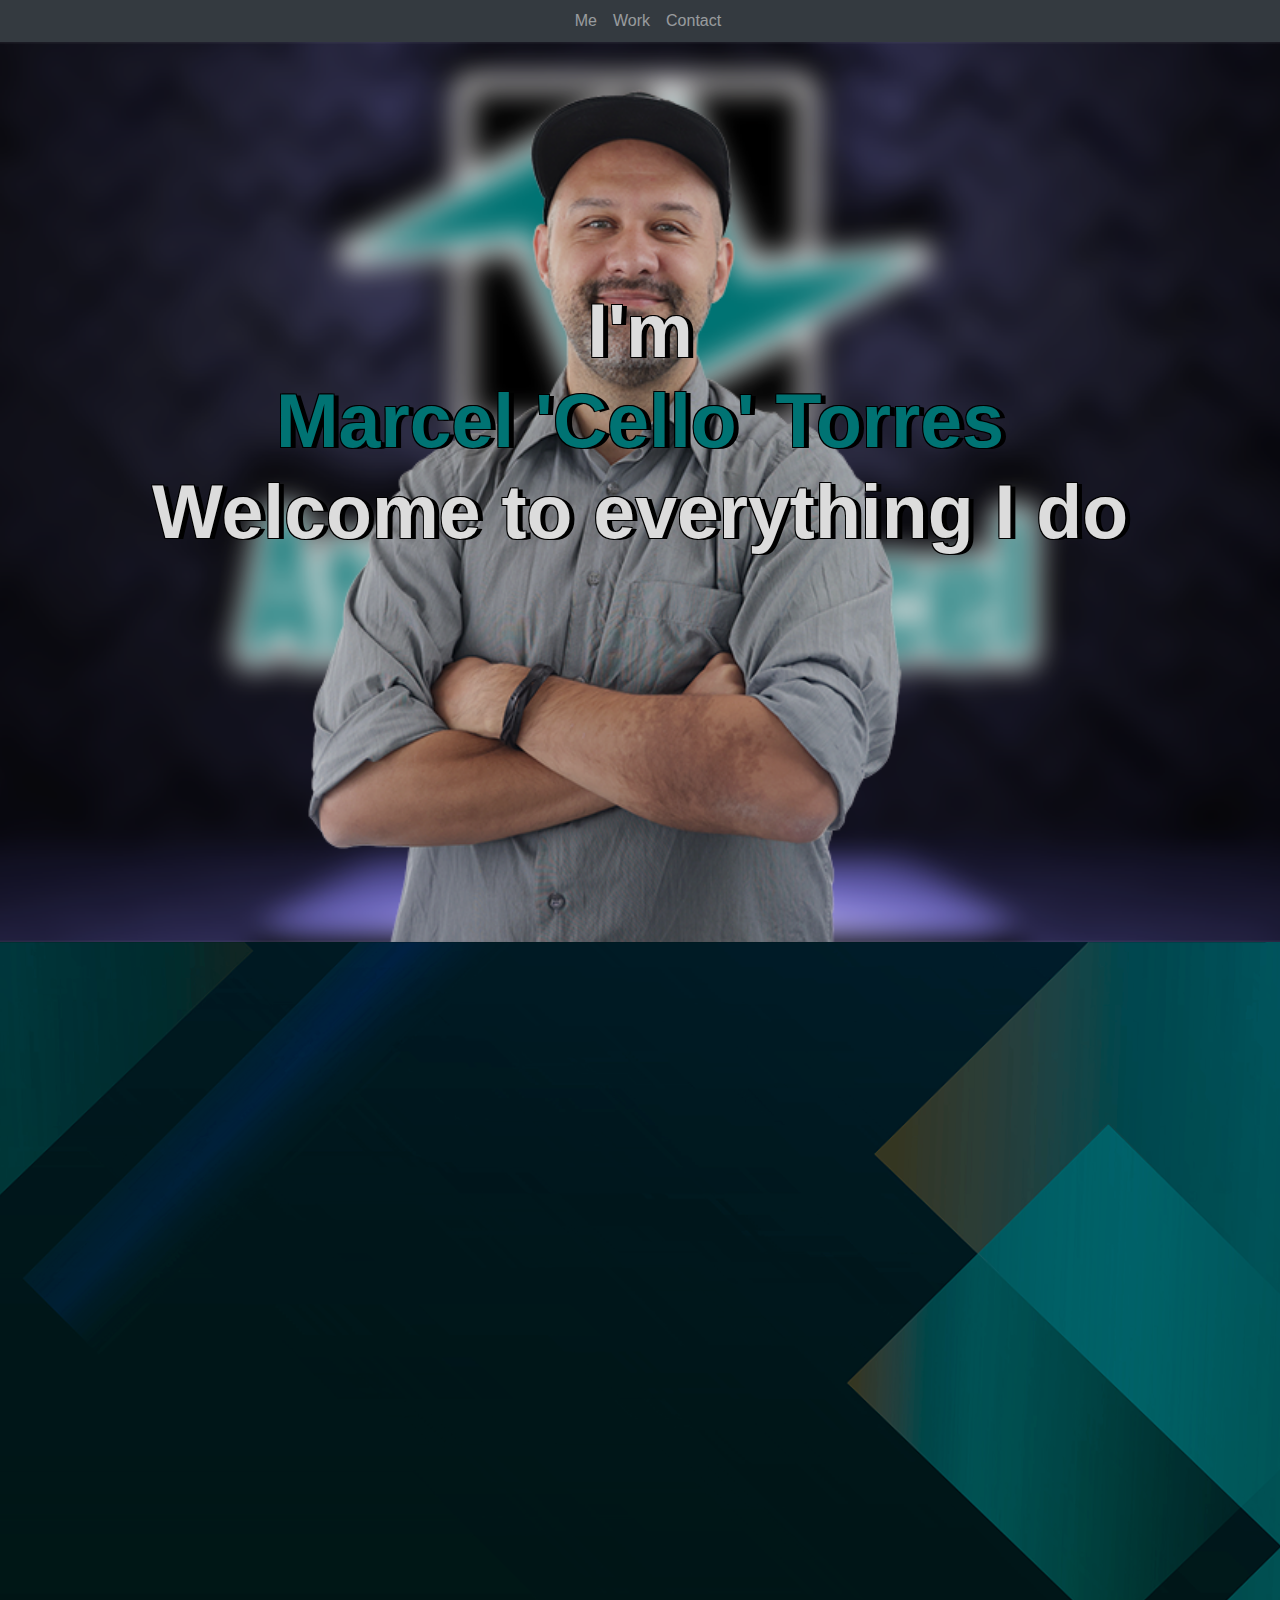
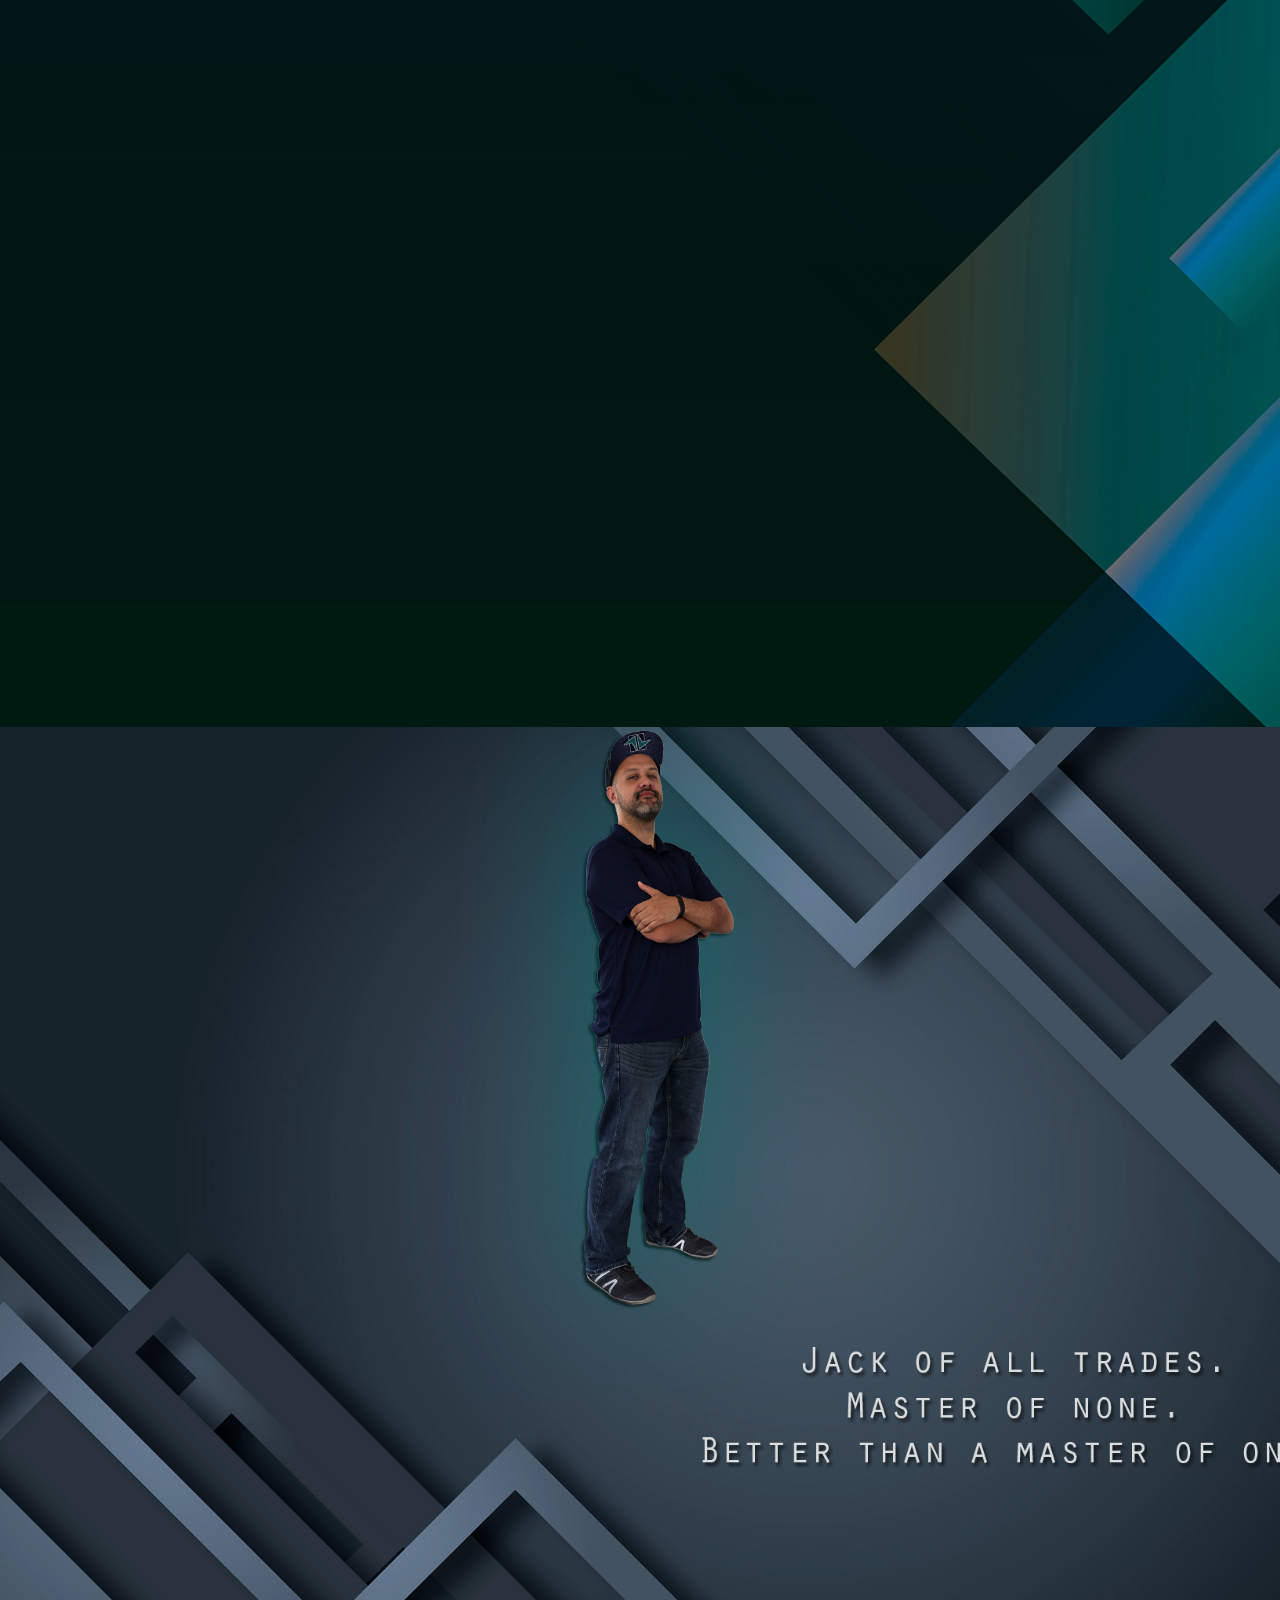
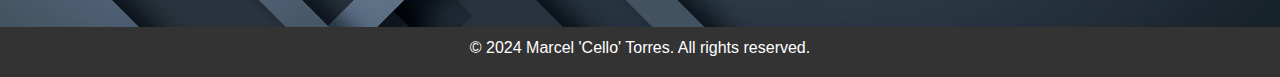
<file: index.html>
<!DOCTYPE html>
<html lang="en">
<head>
 <!-- Google tag (gtag.js) -->
 <script async src="https://www.googletagmanager.com/gtag/js?id=G-LMF8J334GV"></script>
 <script>
   window.dataLayer = window.dataLayer || [];
   function gtag(){dataLayer.push(arguments);}
   gtag('js', new Date());
 
   gtag('config', 'G-LMF8J334GV');
 </script>

  <meta charset="UTF-8">
  <meta name="viewport" content="width=device-width, initial-scale=1.0">
  <title>Portfolio</title>
  <link rel="stylesheet" href="styles.css">
  <link rel="stylesheet" href="https://stackpath.bootstrapcdn.com/bootstrap/4.5.2/css/bootstrap.min.css">
</head>
<body>

  <!-- Navbar -->
  <nav class="navbar navbar-expand-md navbar-dark bg-dark fixed-top" style="padding: 1px 18px;">
    <a class="navbar-brand" href="http://www.marceltorres.com"></a>
    <button class="navbar-toggler" type="button" data-toggle="collapse" data-target="#navbarNav" aria-controls="navbarNav" aria-expanded="false" aria-label="Toggle navigation">
      <span class="navbar-toggler-icon"></span>
    </button>
    <div class="collapse navbar-collapse justify-content-center" id="navbarNav">
      <ul class="navbar-nav mx-auto">
        <li class="nav-item">
          <a class="nav-link" href="#intro">Me</a>
        </li>
        <li class="nav-item">
          <a class="nav-link" href="#work">Work</a>
        </li>
        <li class="nav-item">
          <a class="nav-link" href="#contact">Contact</a>
        </li>
      </ul>
    </div>
  </nav>

  <!-- Intro Section -->
  <section id="intro" style="background-image: url('images/MARCELacg2023three.png'); background-size: cover; background-position: center;">
    <div class="container">
      <h1 class="display-4" id="me">I'm <br><div id="mt">Marcel 'Cello' Torres</div>Welcome to everything I do</h1>
    </div>
  </section>

<!-- Work Section -->
<section id="work" style="background-image: url('images/bg2.png'); background-size: cover; background-position: center; height: auto;">
  <div class="container">
    <div class="row">
      <!-- Repeat this div for each work link -->
      <div class="col-md-4">
        <div class="box bx2" id="youtuber">
          <a href="https://www.youtube.com/@AttackCancel" class="work-link aos-init" target="_blank"  data-aos="zoom-out-right" data-aos-duration="2000">
              <img class="normal" src="images/youtuber2.png" class="img-fluid" alt="Youtuber box">
          </a>
      </div>
      </div>

      <div class="col-md-4">
        <div class="box bx2" id="video-editor">
          <a href="https://cellohh.github.io/videoEDITOR/" class="work-link aos-init" target="_blank" data-aos="zoom-out-down" data-aos-duration="2000">
              <img class="normal" src="images/video2.png" class="img-fluid" alt="Video Editor box">
          </a>
      </div>
      </div>

      <div class="col-md-4">
        <div class="box bx2" id="web-developer">
          <a href="https://cellohh.github.io/developer/" class="work-link aos-init" target="_blank" data-aos="zoom-out-left" data-aos-duration="2000">
              <img class="normal" src="images/web2.png" class="img-fluid" alt="Web Developer box">
          </a>
      </div>
      </div>

      <div class="col-md-4">
        <div class="box bx2" id="graphic-designer">
          <a href="https://cello.portfoliobox.net" class="work-link aos-init" target="_blank" data-aos="zoom-out-right" data-aos-duration="2000">
              <img class="normal" src="images/graphic2.png" class="img-fluid" alt="Graphic Designer box">
          </a>
      </div>
      </div>

      <div class="col-md-4">
        <div class="box bx2" id="esports">
          <a href="http://www.attackcancel.com" class="work-link aos-init" target="_blank" data-aos="zoom-out-down" data-aos-duration="2000">
              <img class="normal" src="images/esports2.png" class="img-fluid" alt="eSports box">
          </a>
      </div>
      </div>

      <div class="col-md-4">
        <div class="box bx2" id="live-streamer">
          <a href="https://www.twitch.tv/cellohh" class="work-link aos-init" target="_blank" data-aos="zoom-out-left" data-aos-duration="2000">
              <img class="normal" src="images/streamer2.png" class="img-fluid" alt="Live Streamer box">
          </a>
      </div>
      </div>

      <div class="col-md-4">
        <div class="box bx2" id="actor">
          <a href="https://cellohhh.tumblr.com/" class="work-link aos-init" target="_blank" data-aos="zoom-out-right" data-aos-duration="2000">
              <img class="normal" src="images/actor2.png" class="img-fluid" alt="Actor box">
          </a>
      </div>
      </div>

      <div class="col-md-4">
        <div class="box bx2" id="game">
          <a href="https://cellohh.github.io/game-dev/" class="work-link aos-init" target="_blank" data-aos="zoom-out-down" data-aos-duration="2000">
              <img class="normal" src="images/game2.png" class="img-fluid" alt="Game Developer box">
          </a>
      </div>
      </div>

      <div class="col-md-4">
        <div class="box bx2" id="author">
          <a href="#" class="work-link aos-init" target="_blank" data-aos="zoom-out-left" data-aos-duration="2000">
              <img class="normal" src="images/author2.png" class="img-fluid" alt="Author box">
          </a>
      </div>
      </div>
      <!-- Repeat for each work link -->
    </div>
  </div>
</section>


  <!-- Contact Section -->
  <section id="contact" style="background-image: url('images/bgcontact.png'); background-size: cover; background-position: center;">
    <div class="container">
      <div class="row">
        <div class="col-lg-6">
          <br><br>
          <span id="email" data-aos="fade-up-right" data-aos-duration="1000">Interested in working with me? Email me at: <br><a href="mailto:cellohh-hello@yahoo.com">cellohh-hello@yahoo.com</a></span>
        </div>
     

        <div class="full-body-container">
          <img class="img-fluid" src="images/Cello%20Full%20Body.png" alt="Picture of Cello">
          </div>

        <img class="img-fluid" img id="jack" src="images/jack.png" alt="Jack of all trades text">

      </div>
    </div>
  </section>

  <!-- Footer -->
  <footer>
    <div class="container">
      <p class="pt-2">&copy; 2024 Marcel 'Cello' Torres. All rights reserved.</p>
    </div>
  </footer>


  <script src="https://unpkg.com/aos@2.3.1/dist/aos.js"></script>
  <link href="https://unpkg.com/aos@2.3.1/dist/aos.css" rel="stylesheet">
  <script>
    AOS.init();
  </script>
  
  <!-- Bootstrap JS -->
  <script src="https://code.jquery.com/jquery-3.5.1.slim.min.js"></script>
  <script src="https://cdn.jsdelivr.net/npm/@popperjs/core@2.5.4/dist/umd/popper.min.js"></script>
  <script src="https://stackpath.bootstrapcdn.com/bootstrap/4.5.2/js/bootstrap.min.js"></script>
</body>
</html>
</file>
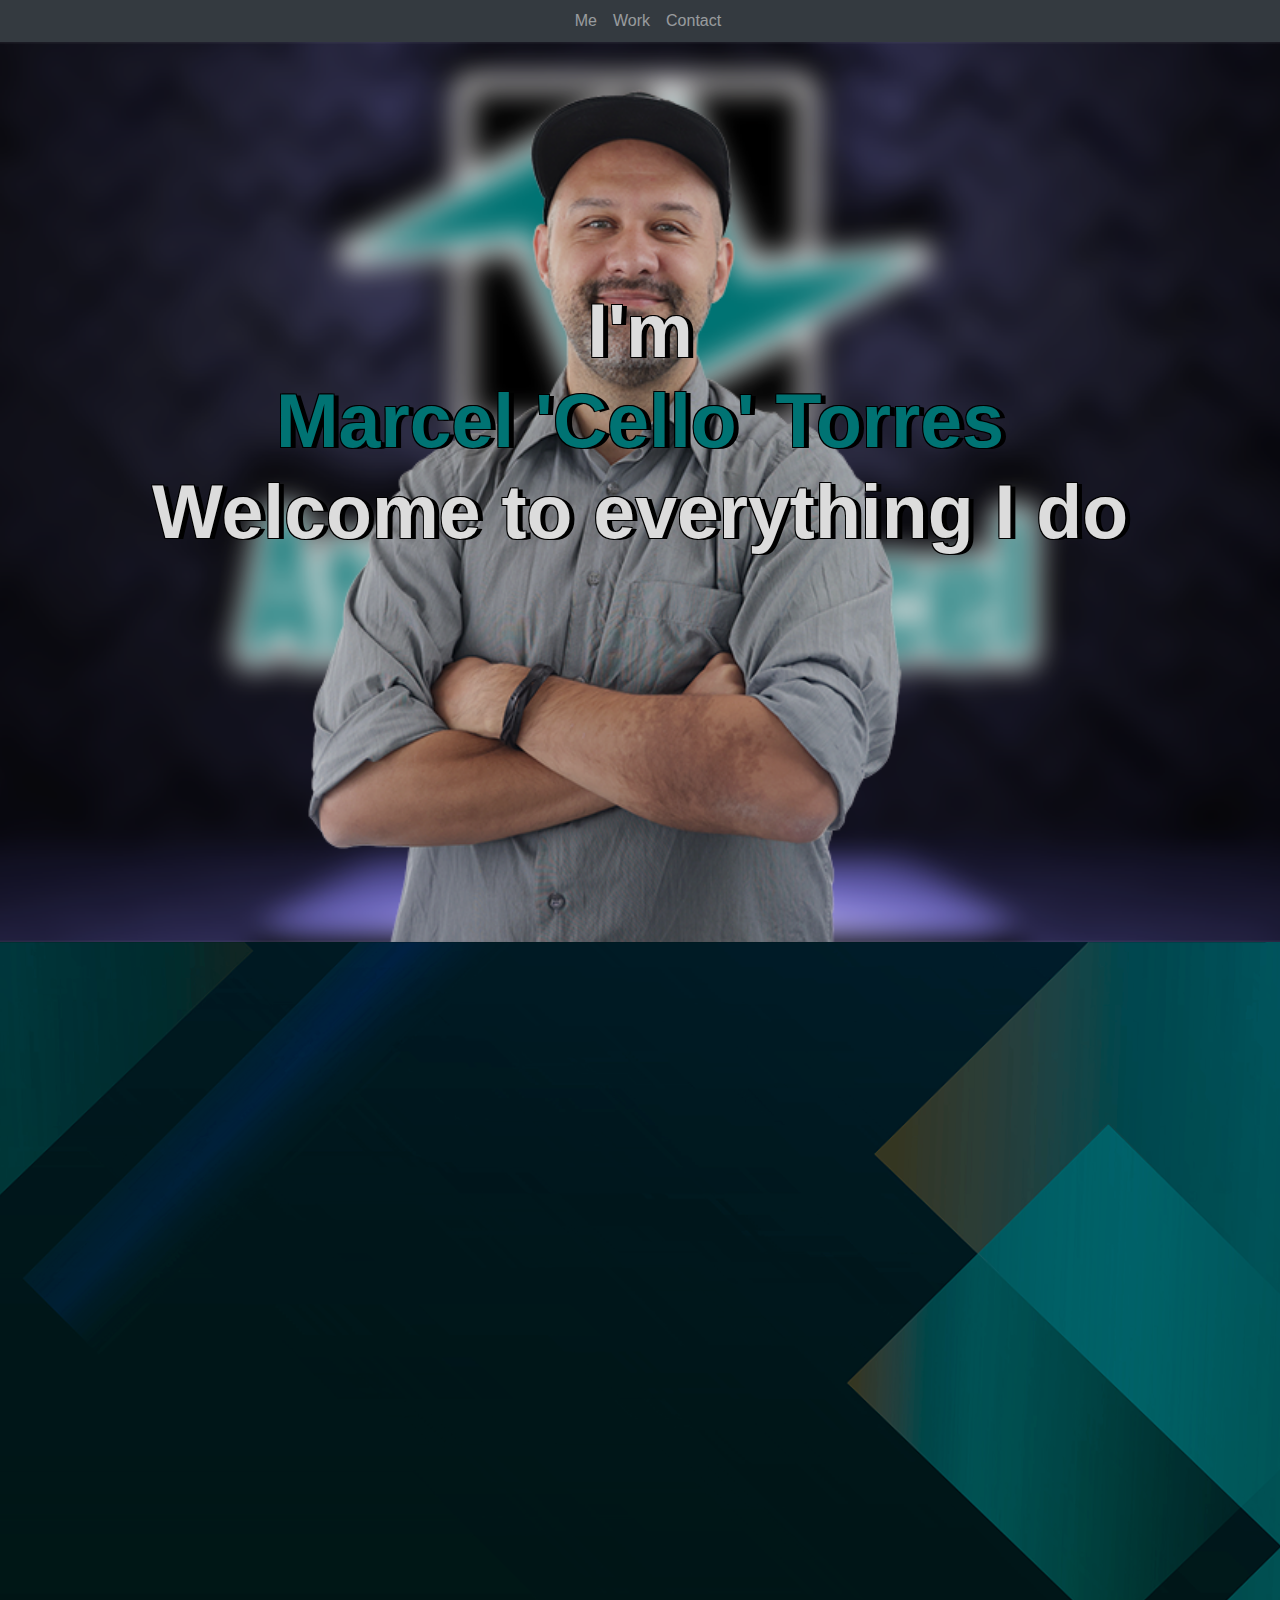
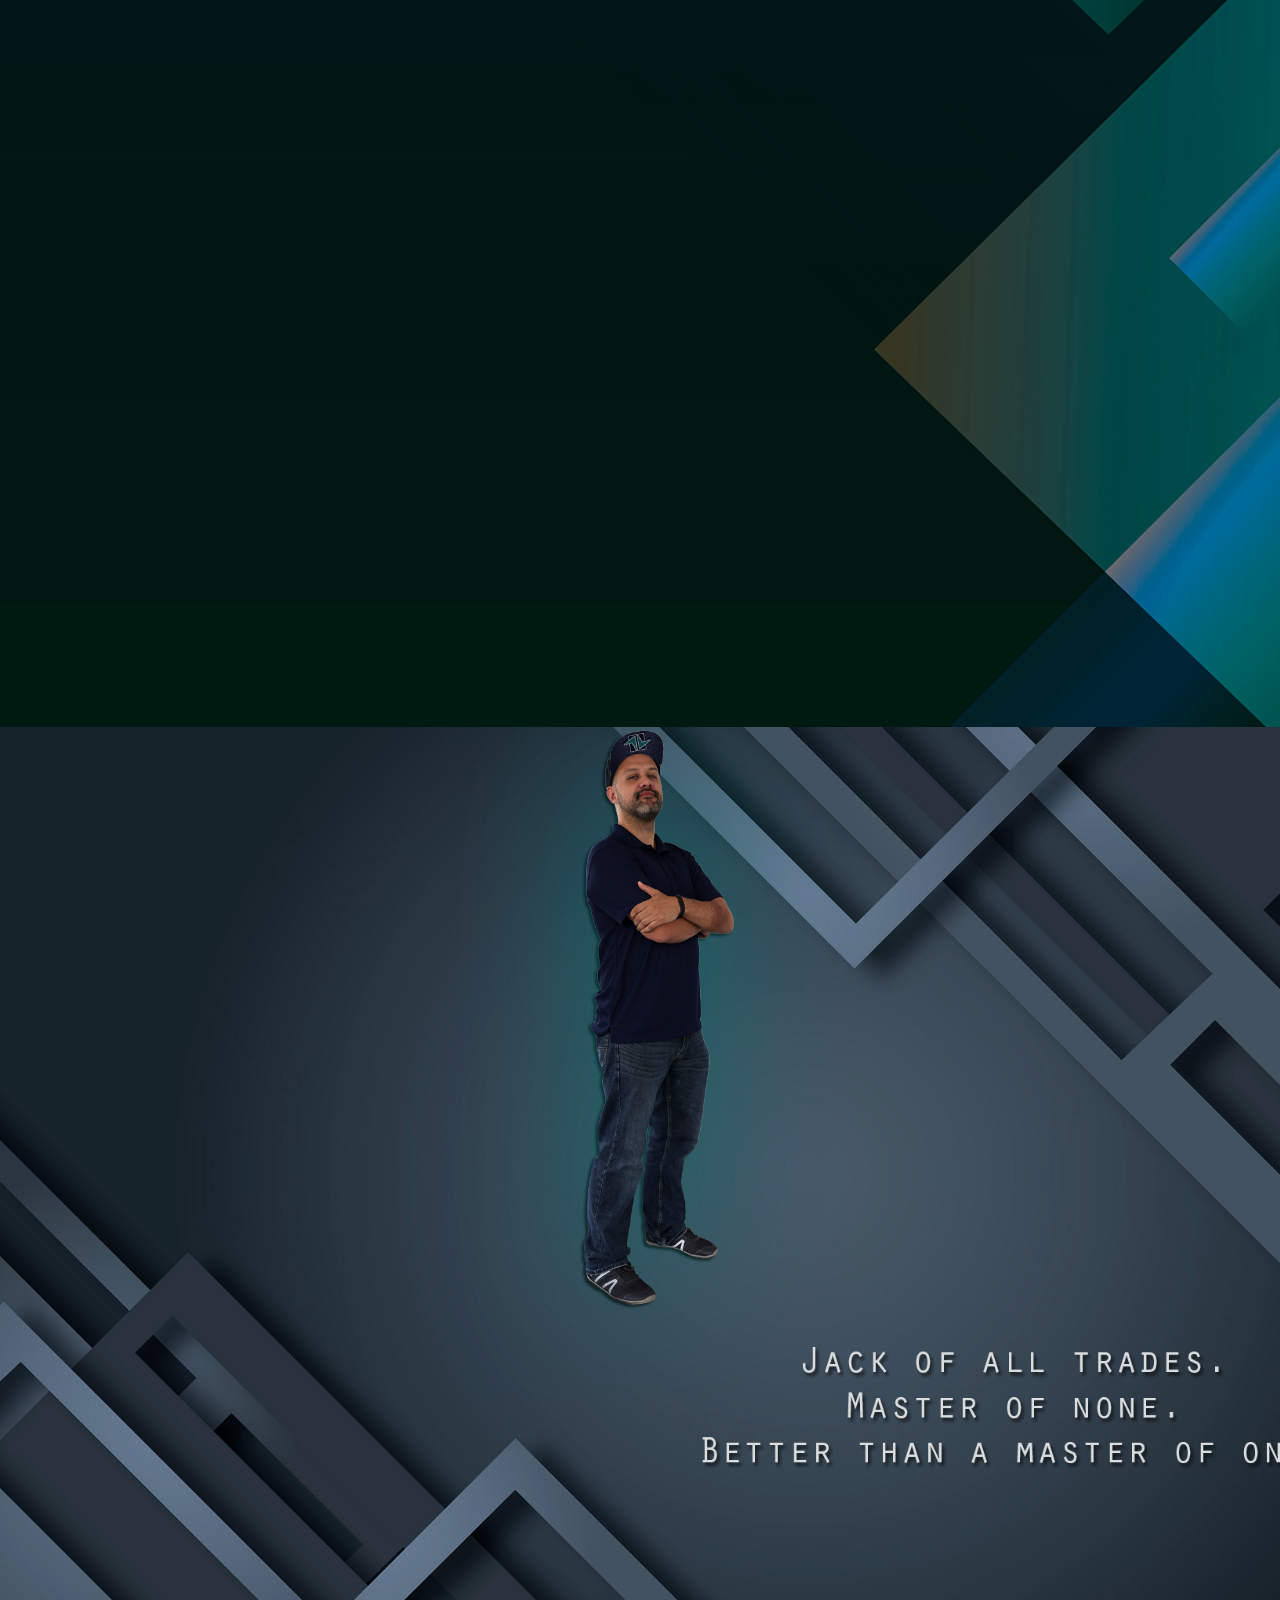
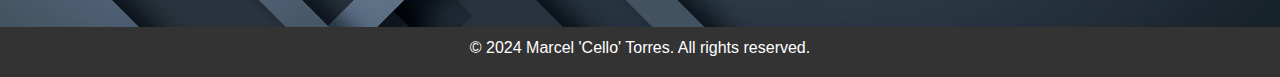
<file: index2.html>
<!DOCTYPE html>
<html lang="en">
<head>
 <!-- Google tag (gtag.js) -->
 <script async src="https://www.googletagmanager.com/gtag/js?id=G-LMF8J334GV"></script>
 <script>
   window.dataLayer = window.dataLayer || [];
   function gtag(){dataLayer.push(arguments);}
   gtag('js', new Date());
 
   gtag('config', 'G-LMF8J334GV');
 </script>

  <meta charset="UTF-8">
  <meta name="viewport" content="width=device-width, initial-scale=1.0">
  <title>Portfolio</title>
  <link rel="stylesheet" href="style.css">
  <link rel="stylesheet" href="https://stackpath.bootstrapcdn.com/bootstrap/4.5.2/css/bootstrap.min.css">
</head>
<body>

  <!-- Navbar -->
  <nav class="navbar navbar-expand-md navbar-dark bg-dark fixed-top" style="padding: 1px 18px;">
    <a class="navbar-brand" href="http://www.marceltorres.com"></a>
    <button class="navbar-toggler" type="button" data-toggle="collapse" data-target="#navbarNav" aria-controls="navbarNav" aria-expanded="false" aria-label="Toggle navigation">
      <span class="navbar-toggler-icon"></span>
    </button>
    <div class="collapse navbar-collapse justify-content-center" id="navbarNav">
      <ul class="navbar-nav mx-auto">
        <li class="nav-item">
          <a class="nav-link" href="#intro">Me</a>
        </li>
        <li class="nav-item">
          <a class="nav-link" href="#work">Work</a>
        </li>
        <li class="nav-item">
          <a class="nav-link" href="#contact">Contact</a>
        </li>
      </ul>
    </div>
  </nav>

  <!-- Intro Section -->
  <section id="intro" style="background-image: url('images/MARCELacg2023three.png'); background-size: cover; background-position: center;">
    <div class="container">
      <h1 class="display-4" id="me">I'm <br><div id="mt">Marcel 'Cello' Torres</div>Welcome to everything I do</h1>
    </div>
  </section>

<!-- Work Section -->
<section id="work" style="background-image: url('images/bg2.png'); background-size: cover; background-position: center; height: auto;">
  <div class="container">
    <div class="row">
      <!-- Repeat this div for each work link -->
      <div class="col-md-4">
        <div class="box bx2" id="youtuber">
          <a href="https://www.youtube.com/@AttackCancel" class="work-link aos-init" target="_blank"  data-aos="zoom-out-right" data-aos-duration="2000">
              <img class="normal" src="images/youtuber2.png" class="img-fluid" alt="Youtuber box">
          </a>
      </div>
      </div>

      <div class="col-md-4">
        <div class="box bx2" id="video-editor">
          <a href="https://cellohh.github.io/videoEDITOR/" class="work-link aos-init" target="_blank" data-aos="zoom-out-down" data-aos-duration="2000">
              <img class="normal" src="images/video2.png" class="img-fluid" alt="Video Editor box">
          </a>
      </div>
      </div>

      <div class="col-md-4">
        <div class="box bx2" id="web-developer">
          <a href="https://cellohh.github.io/developer/" class="work-link aos-init" target="_blank" data-aos="zoom-out-left" data-aos-duration="2000">
              <img class="normal" src="images/web2.png" class="img-fluid" alt="Web Developer box">
          </a>
      </div>
      </div>

      <div class="col-md-4">
        <div class="box bx2" id="graphic-designer">
          <a href="https://cello.portfoliobox.net" class="work-link aos-init" target="_blank" data-aos="zoom-out-right" data-aos-duration="2000">
              <img class="normal" src="images/graphic2.png" class="img-fluid" alt="Graphic Designer box">
          </a>
      </div>
      </div>

      <div class="col-md-4">
        <div class="box bx2" id="esports">
          <a href="http://www.attackcancel.com" class="work-link aos-init" target="_blank" data-aos="zoom-out-down" data-aos-duration="2000">
              <img class="normal" src="images/esports2.png" class="img-fluid" alt="eSports box">
          </a>
      </div>
      </div>

      <div class="col-md-4">
        <div class="box bx2" id="live-streamer">
          <a href="https://www.twitch.tv/cellohh" class="work-link aos-init" target="_blank" data-aos="zoom-out-left" data-aos-duration="2000">
              <img class="normal" src="images/streamer2.png" class="img-fluid" alt="Live Streamer box">
          </a>
      </div>
      </div>

      <div class="col-md-4">
        <div class="box bx2" id="actor">
          <a href="https://cellohhh.tumblr.com/" class="work-link aos-init" target="_blank" data-aos="zoom-out-right" data-aos-duration="2000">
              <img class="normal" src="images/actor2.png" class="img-fluid" alt="Actor box">
          </a>
      </div>
      </div>

      <div class="col-md-4">
        <div class="box bx2" id="game">
          <a href="https://cellohh.github.io/game-dev/" class="work-link aos-init" target="_blank" data-aos="zoom-out-down" data-aos-duration="2000">
              <img class="normal" src="images/game2.png" class="img-fluid" alt="Game Developer box">
          </a>
      </div>
      </div>

      <div class="col-md-4">
        <div class="box bx2" id="author">
          <a href="#" class="work-link aos-init" target="_blank" data-aos="zoom-out-left" data-aos-duration="2000">
              <img class="normal" src="images/author2.png" class="img-fluid" alt="Author box">
          </a>
      </div>
      </div>
      <!-- Repeat for each work link -->
    </div>
  </div>
</section>


  <!-- Contact Section -->
  <section id="contact" style="background-image: url('images/bgcontact.png'); background-size: cover; background-position: center;">
    <div class="container">
      <div class="row">
        <div class="col-lg-6">
          <br><br>
          <span id="email" data-aos="fade-up-right" data-aos-duration="1000">Interested in working with me? Email me at: <br><a href="mailto:cellohh-hello@yahoo.com">cellohh-hello@yahoo.com</a></span>
        </div>
     

        <div class="full-body-container">
          <img class="img-fluid" src="images/Cello%20Full%20Body.png" alt="Picture of Cello">
          </div>

        <img class="img-fluid" img id="jack" src="images/jack.png" alt="Jack of all trades text">

      </div>
    </div>
  </section>

  <!-- Footer -->
  <footer>
    <div class="container">
      <p class="pt-2">&copy; 2024 Marcel 'Cello' Torres. All rights reserved.</p>
    </div>
  </footer>


  <script src="https://unpkg.com/aos@2.3.1/dist/aos.js"></script>
  <link href="https://unpkg.com/aos@2.3.1/dist/aos.css" rel="stylesheet">
  <script>
    AOS.init();
  </script>
  
  <!-- Bootstrap JS -->
  <script src="https://code.jquery.com/jquery-3.5.1.slim.min.js"></script>
  <script src="https://cdn.jsdelivr.net/npm/@popperjs/core@2.5.4/dist/umd/popper.min.js"></script>
  <script src="https://stackpath.bootstrapcdn.com/bootstrap/4.5.2/js/bootstrap.min.js"></script>
</body>
</html>
</file>
<file: styles.css>
html {
    scroll-behavior: smooth;
  }
  
  section {
      height: 100vh;
      display: flex;
      align-items: center;
      justify-content: center;
      color: white;
    }
  
    #work {
    padding-bottom: 50px; /* Adjust as needed to create space at the bottom of the section */
  }
  
    #intro, #work, #contact {
      position: relative;
      text-align: center;
    }
  
    #intro::after, #work::after, #contact::after {
      content: '';
      background-color: rgba(0, 0, 0, 0.1); /* Adjust opacity as needed */
      position: absolute;
      top: 0;
      left: 0;
      width: 100%;
      height: 100%;
    }
  
    #intro {
      margin-top: 42px;
    }
  
    #contact {
      overflow: hidden;
    }
  
    #me {
      font-weight: bolder;
      font-size: 4.7rem;
      color: whitesmoke;
      padding-top: 22%;
      text-shadow: 
      -1px -1px 0 #000, /* Top-left shadow */
       1px -1px 0 #000, /* Top-right shadow */
      -1px  1px 0 #000, /* Bottom-left shadow */
       5px  1px 0 #000; /* Bottom-right shadow */
    }
  
    #mt { 
      color: #008080;
      left: -1.5%;
      text-shadow: 
          -1px -1px 0 #000, /* Top-left shadow */
           1px -1px 0 #000, /* Top-right shadow */
          -1px  1px 0 #000, /* Bottom-left shadow */
           5px  1px 0 #000; /* Bottom-right shadow */
    }
    
  
  .work-link {
      width: 100%;
      padding: 20px;
      transition: transform 0.3s ease;
      z-index: 1000;
  }
  
  .work-link:hover {
      transform: scale(1.1);
  }
  
  .box {
      display: flex;
      justify-content: center;
      align-items: center;
  }
  
  .box img {
      max-width: 150%;
      height: auto;
      margin-left: 20px;
      padding: 4%;
  }
  
  #work .container {
    padding-left: 15px; 
    padding-right: 150px; 
  }
  
  #email a {
    position: relative;
    color: #41aa61; 
    text-decoration: none;
    cursor: pointer;
    z-index: 3;
  
  }
  
  #email a:hover {
    
    color: #008080; 
    text-decoration: none;
    cursor: pointer;
    text-transform: uppercase;
  }
  
  .full-body-container {
    position: absolute;
    width: 45%;
    top: -10%;
    left: 30%; 
  }
  
  #jack {
      
    position: relative;
    display: inline-block;
    bottom: -490px;
    max-width: 55%;
    max-height: 100%;
    margin-left: 55%;
    opacity: 95%;
  }
  
    footer {
      display: inline-block;
      position: relative;
      background-color: #333;
      color: white;
      text-align: center;
      padding: 1px;
    }
    
  
  
    /* ---------------- Mobile ---------------*/
  
    @media only screen and (max-width: 576px) {
      .full-body-container {
        position: relative;
        width: 95%;
        top: 10%; 
        left: 10%; 
      }
  
      #jack {
      
        position: relative;
        display: inline-block;
        bottom: 50px;
        max-width: 85%;
        max-height: 100%;
        margin-left: 9%;
        opacity: 95%;
      }

      #me {
        position: relative;
        top: 140px;
        font-weight: bolder;
        font-size: 2.7rem;
        color: whitesmoke;
        padding-top: 22%;
        text-shadow: 
        -1px -1px 0 #000, /* Top-left shadow */
         1px -1px 0 #000, /* Top-right shadow */
        -1px  1px 0 #000, /* Bottom-left shadow */
         5px  1px 0 #000; /* Bottom-right shadow */
      }
      #mt {
        font-size: 2.4rem; /* Adjust the font size for smaller screens */
      }
  
    }
</file>
<file: style.css>
html {
  scroll-behavior: smooth;
}

section {
    height: 100vh;
    display: flex;
    align-items: center;
    justify-content: center;
    color: white;
  }

  #work {
  padding-bottom: 50px; /* Adjust as needed to create space at the bottom of the section */
}

  #intro, #work, #contact {
    position: relative;
    text-align: center;
  }

  #intro::after, #work::after, #contact::after {
    content: '';
    background-color: rgba(0, 0, 0, 0.1); /* Adjust opacity as needed */
    position: absolute;
    top: 0;
    left: 0;
    width: 100%;
    height: 100%;
  }

  #intro {
    margin-top: 42px;
  }

  #contact {
    overflow: hidden;
  }

  #me {
    font-weight: bolder;
    font-size: 4.7rem;
    color: whitesmoke;
    padding-top: 22%; /* Adjust the value as needed to move the h1 down */
    text-shadow: 
    -1px -1px 0 #000, /* Top-left shadow */
     1px -1px 0 #000, /* Top-right shadow */
    -1px  1px 0 #000, /* Bottom-left shadow */
     5px  1px 0 #000; /* Bottom-right shadow */
  }

  #mt { 
    color: #008080;
    left: -1.5%;
    text-shadow: 
        -1px -1px 0 #000, /* Top-left shadow */
         1px -1px 0 #000, /* Top-right shadow */
        -1px  1px 0 #000, /* Bottom-left shadow */
         5px  1px 0 #000; /* Bottom-right shadow */
  }
  

.work-link {
    width: 100%;
    padding: 20px;
    transition: transform 0.3s ease;
    z-index: 1000;
}

.work-link:hover {
    transform: scale(1.1);
}

.box {
    display: flex;
    justify-content: center;
    align-items: center;
}

.box img {
    max-width: 150%;
    height: auto;
    margin-left: 20px;
    padding: 4%;
}

#work .container {
  padding-left: 15px; /* Adjust as needed to move the boxes to the left */
  padding-right: 150px; /* Adjust as needed to maintain spacing */
}

#email a {
  position: relative;
  color: #41aa61; 
  text-decoration: none;
  cursor: pointer;
  z-index: 3;

}

#email a:hover {
  
  color: #008080; 
  text-decoration: none;
  cursor: pointer;
  text-transform: uppercase;
}

.full-body-container {
  position: absolute;
  width: 45%;
  top: -10%; /* Adjust the top percentage as needed */
  left: 30%; /* Adjust the left percentage as needed */
}

#jack {
    
  position: relative;
  display: inline-block;
  bottom: -490px;
  max-width: 55%;
  max-height: 100%;
  margin-left: 55%;
  opacity: 95%;
}

  footer {
    display: inline-block;
    position: relative;
    background-color: #333;
    color: white;
    text-align: center;
    padding: 1px;
  }
  


  /* ---------------- Mobile ---------------*/

  @media (max-width: 576px) {
    .full-body-container {
      position: relative;
      width: 95%;
      top: 10%; /* Adjust the top percentage as needed */
      left: 10%; /* Adjust the left percentage as needed */
    }

    #jack {
    
      position: relative;
      display: inline-block;
      bottom: 50px;
      max-width: 85%;
      max-height: 100%;
      margin-left: 9%;
      opacity: 95%;
    }

  }
</file>
